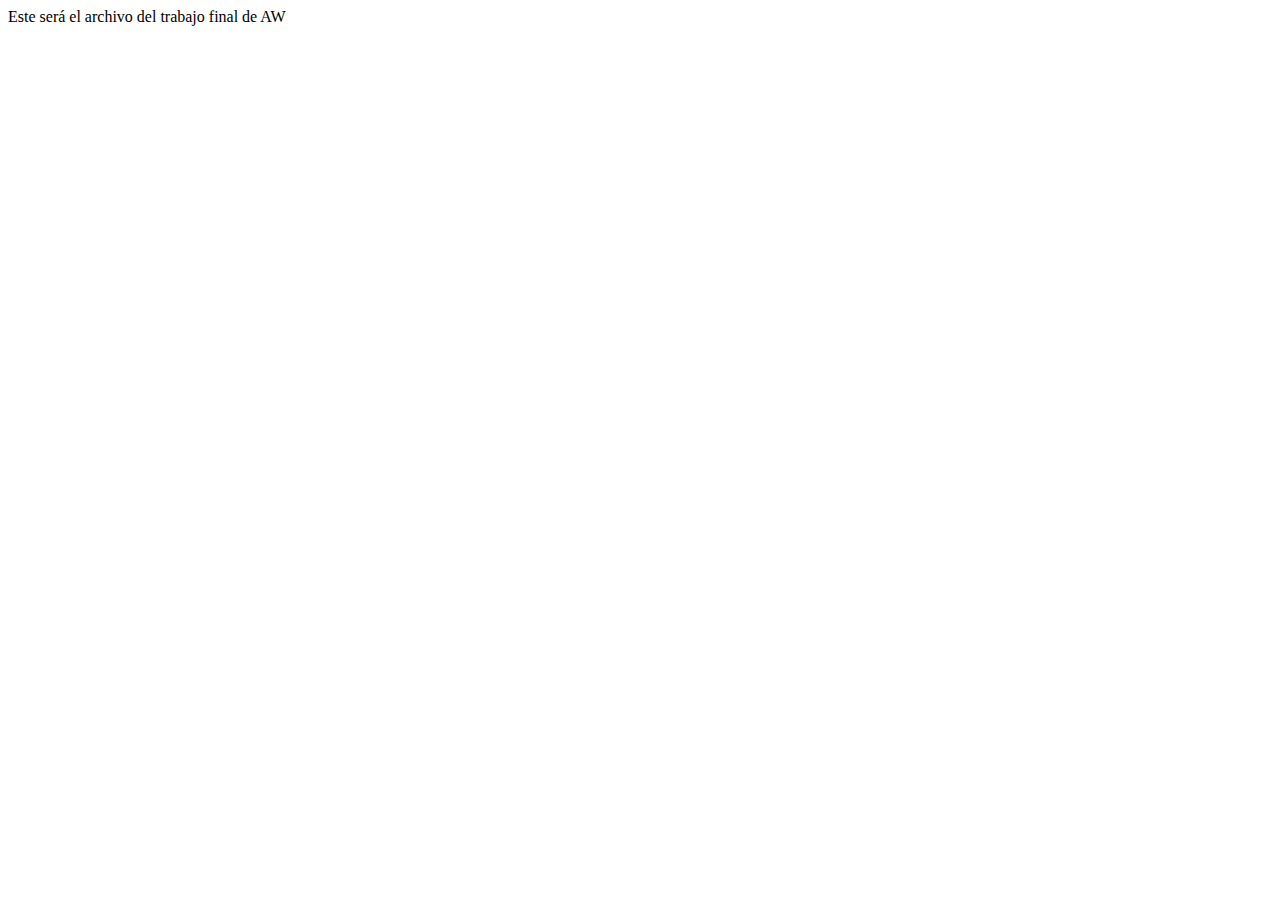
<file: index.html>
<!DOCTYPE html>
<html lang="en">
<head>
    <meta charset="UTF-8">
    <meta http-equiv="X-UA-Compatible" content="IE=edge">
    <meta name="viewport" content="width=device-width, initial-scale=1.0">
    <title>Trabajo App Web</title>
</head>
<body>
    Este será el archivo del trabajo final de AW
</body>
</html>
</file>
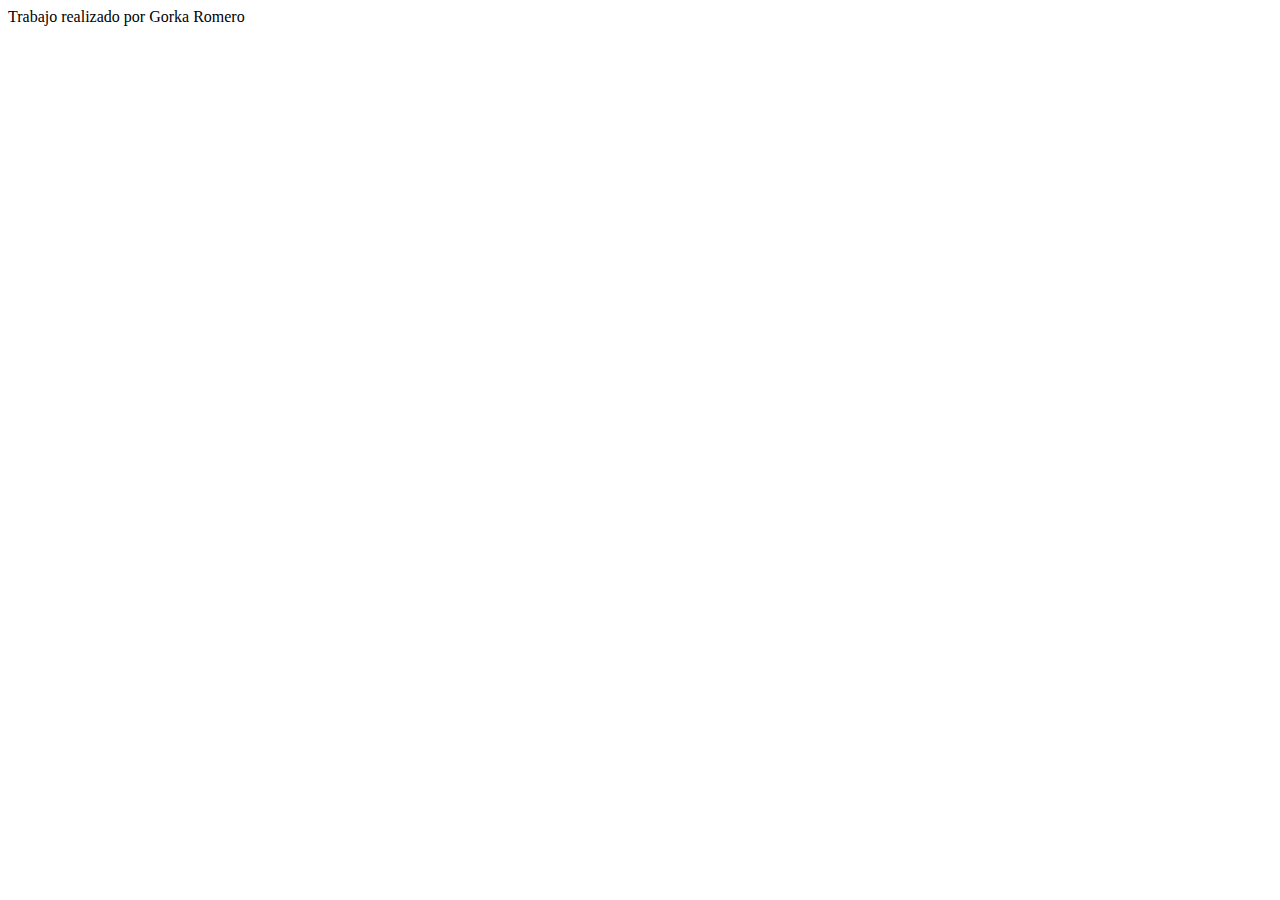
<file: trabajoaw/index.html>
<!DOCTYPE html>
<html lang="en">
<head>
    <meta charset="UTF-8">
    <meta http-equiv="X-UA-Compatible" content="IE=edge">
    <meta name="viewport" content="width=device-width, initial-scale=1.0">
    <title>Trabajo App Web</title>
</head>
<body>
    <header>



    </header>
    <nav class="izq">



    </nav>
    <main>


    </main>
    <nav class="der">


    </nav>
    <footer>
        Trabajo realizado por Gorka Romero
    </footer>
</body>
</html>
</file>
